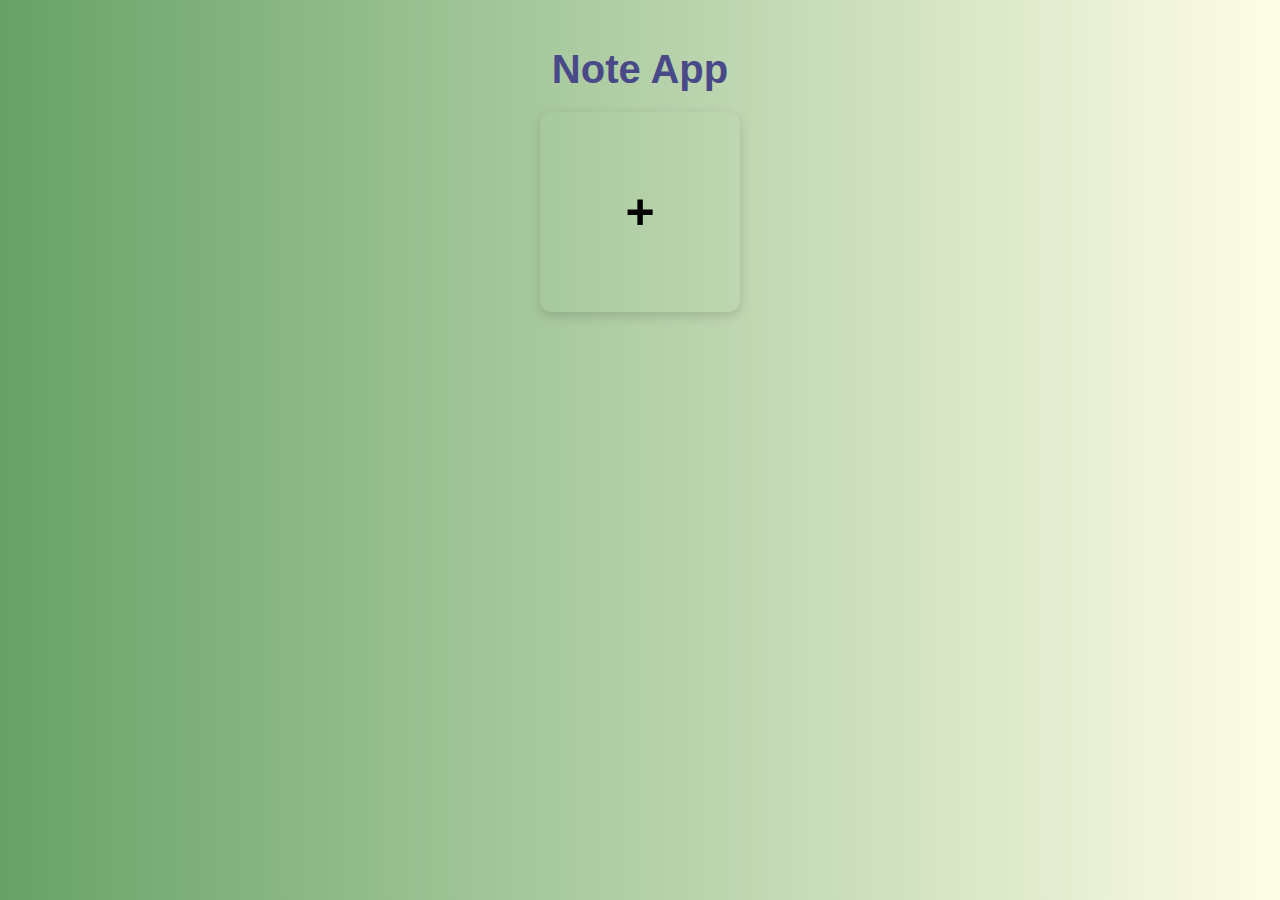
<file: task2/index.html>
<!DOCTYPE html>
<html lang="en">
<head>
  <meta charset="UTF-8" />
  <meta name="viewport" content="width=device-width, initial-scale=1.0"/>
  <title>Note App</title>
  <link rel="stylesheet" href="style.css" />
</head>
<body>
  <h1>Note App</h1>
  <div id="notes-container">
    <!-- + Button (always at the end) -->
    <div class="note plus-box" onclick="addNote()">+</div>
  </div>

  <script src="script.js"></script>
</body>
</html>
</file>
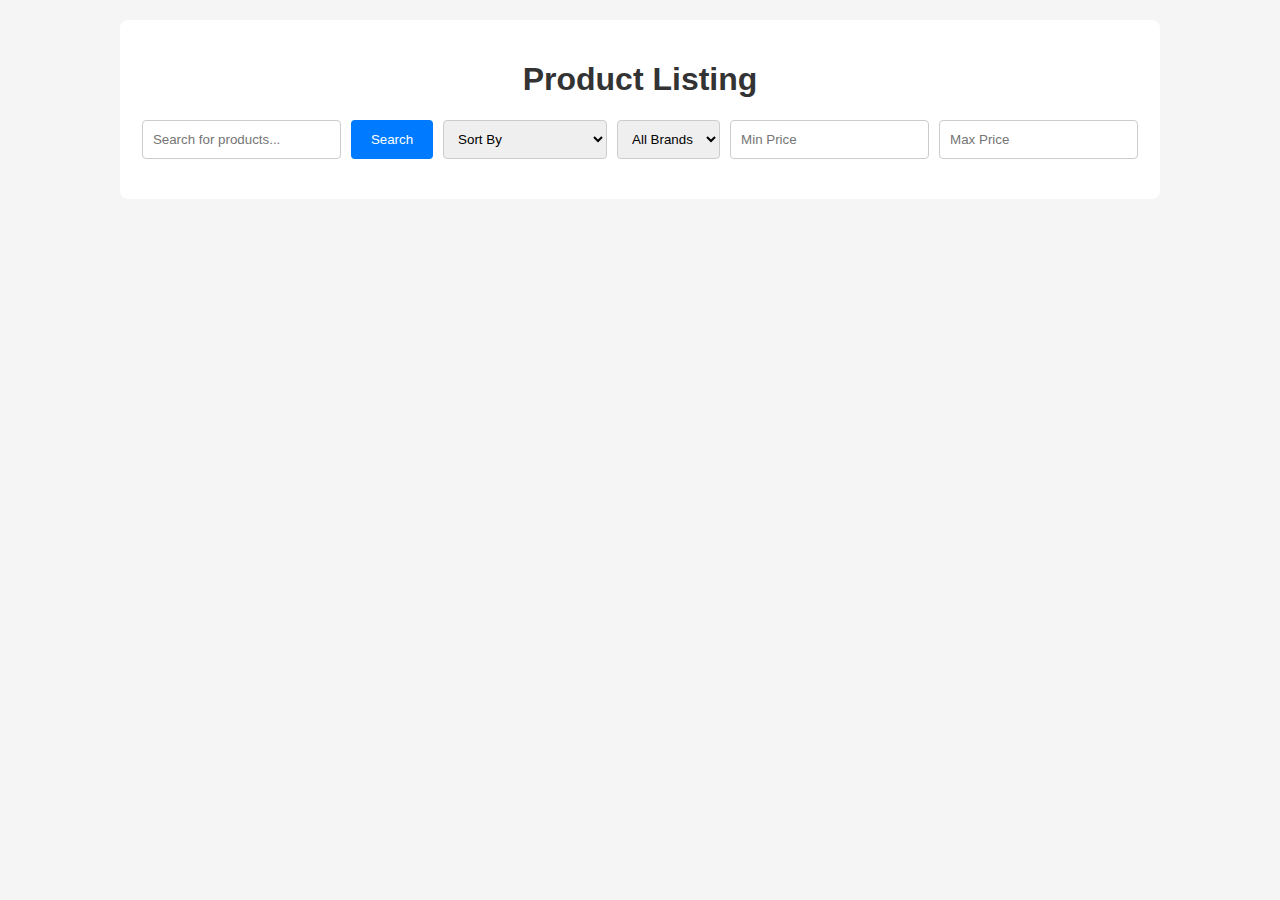
<file: task3/index.html>
<!DOCTYPE html>
<html lang="en">
<head>
  <meta charset="UTF-8">
  <title>Product Listing</title>
  <link rel="stylesheet" href="style.css">
</head>
<body>
  <div class="container">
    <h1>Product Listing</h1>

    <div class="search-sort">
      <input type="text" id="searchInput" placeholder="Search for products...">
      <button onclick="searchProducts()">Search</button>

      <select id="sortSelect" onchange="sortProducts()">
        <option value="">Sort By</option>
        <option value="price">Price (Low to High)</option>
        <option value="rating">Rating (High to Low)</option>
      </select>

      <select id="brandFilter" onchange="applyFilters()">
        <option value="">All Brands</option>
      </select>

      <input type="number" id="minPrice" placeholder="Min Price" oninput="applyFilters()">
      <input type="number" id="maxPrice" placeholder="Max Price" oninput="applyFilters()">
    </div>

    <div id="productList" class="product-list"></div>
  </div>

  <script src="script.js"></script>
</body>
</html>
</file>
<file: task3/style.css>
body {
  font-family: Arial, sans-serif;
  background: #f5f5f5;
  margin: 0;
  padding: 0;
}

.container {
  max-width: 1000px;
  margin: 20px auto;
  padding: 20px;
  background: white;
  border-radius: 8px;
}

h1 {
  text-align: center;
  color: #333;
}

.search-sort {
  display: flex;
  flex-wrap: wrap;
  gap: 10px;
  margin-bottom: 20px;
  justify-content: center;
}

input[type="text"],
input[type="number"],
select {
  padding: 10px;
  border: 1px solid #ccc;
  border-radius: 4px;
}

button {
  padding: 10px 20px;
  background: #007bff;
  color: white;
  border: none;
  border-radius: 4px;
  cursor: pointer;
}

button:hover {
  background: #0056b3;
}

.product-list {
  display: grid;
  grid-template-columns: repeat(auto-fill, minmax(230px, 1fr));
  gap: 15px;
}

.product-card {
  background: #f9f9f9;
  border-radius: 6px;
  padding: 10px;
  text-align: center;
  box-shadow: 0 2px 6px rgba(0, 0, 0, 0.1);
}

.product-card img {
  max-width: 100%;
  height: 150px;
  object-fit: cover;
  border-radius: 6px;
}

.product-card h3 {
  margin: 10px 0 5px;
}

.product-card p {
  margin: 5px 0;
}
</file>
<file: task2/style.css>
/* Reset and base styling */
body {
  font-family: 'Segoe UI', sans-serif;
  text-align: center;
  background: linear-gradient(to right, rgb(103, 162, 103), #fffde7);
  margin: 0;
  padding: 20px;

}

/* Heading */
h1 {
  color: rgb(73, 73, 137);
  margin-bottom: 20px;
  font-size: 2.5rem;
}

/* Notes container */
#notes-container {
  display: flex;
  flex-wrap: wrap;
  justify-content: center;
  gap: 20px;
}

/* Note box and + box shared styles */
.note {
  background-color: transparent;
  border-radius: 12px;
  width: 180px;
  height: 180px;
  box-shadow: 0 4px 12px rgba(0, 0, 0, 0.15);
  display: flex;
  align-items: center;
  justify-content: center;
  position: relative;
  transition: transform 0.2s ease;
  padding: 10px;
}

/* Hover animation */
.note:hover {
  transform: scale(1.05);
}

/* + box style */
.plus-box {
  font-size: 50px;
  font-weight: bold;
  color: #030303;
  cursor: pointer;
}

/* Note textarea styling */
textarea {
  width: 100%;
  height: 100%;
  border: none;
  outline: none;
  resize: none;
  font-size: 14px;
  padding: 10px;
  border-radius: 8px;
  box-sizing: border-box;
}
</file>
